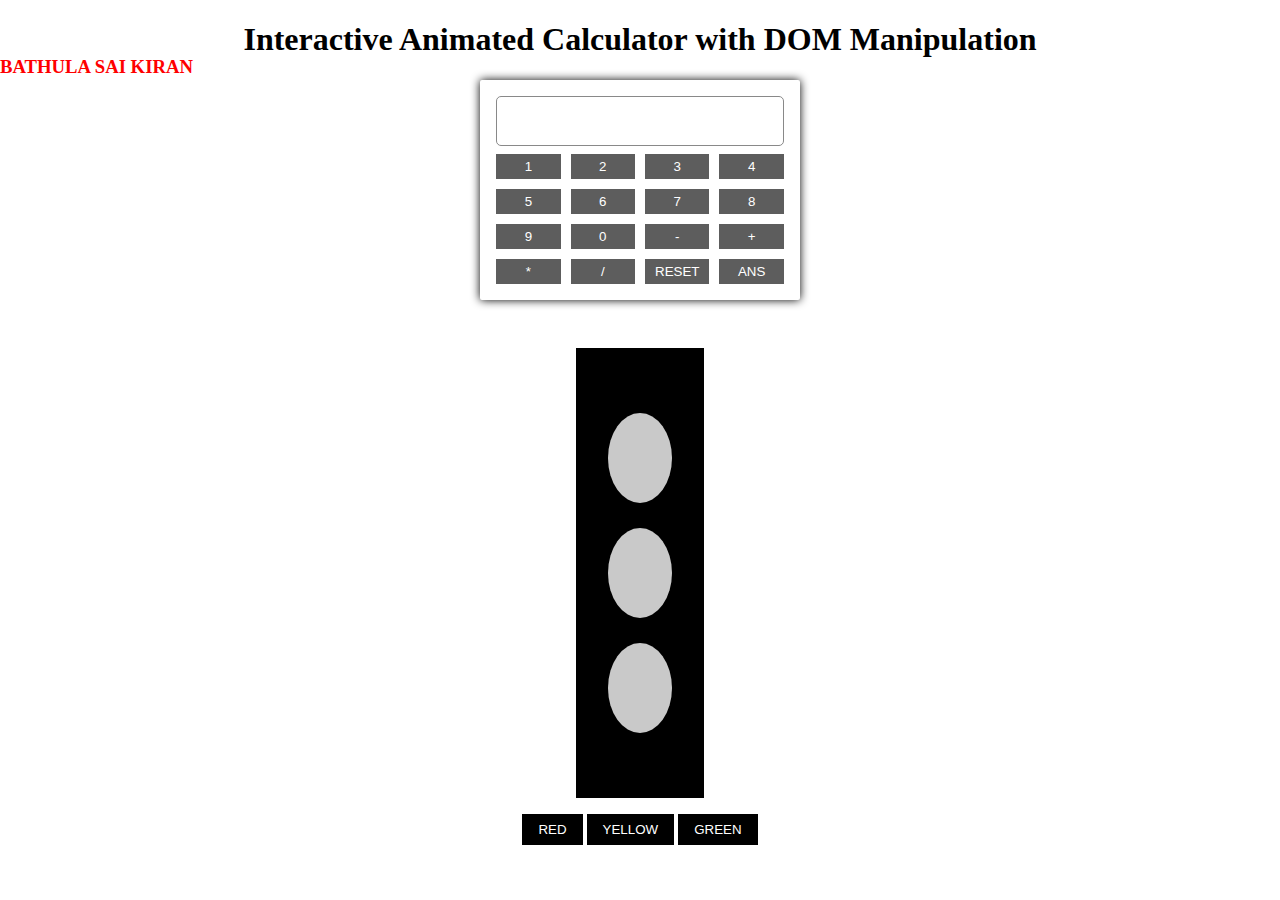
<file: DAY-02/index.html>
<!DOCTYPE html>
<html lang="en">
<head>
    <meta charset="UTF-8">
    <meta name="viewport" content="width=device-width, initial-scale=1.0">
    <title>DAY-02</title>
    <link rel="stylesheet" href="styles/animation.css">
</head>
<body>
    <div id="home">
        <h1 id="heading">Interactive Animated Calculator with DOM Manipulation</h1>
    <!-- CALCULATOR -->
     <div id="main">
        <div id="calculator">
            <div id="output-box"></div>
            <div id="keyboard">
                <div class="numbers">
                    <button>1</button>
                    <button>2</button>
                    <button>3</button>
                    <button>4</button>
                </div>
                <div class="numbers">
                    <button>5</button>
                    <button>6</button>
                    <button>7</button>
                    <button>8</button>
                </div>
                <div class="numbers">
                    <button>9</button>
                    <button>0</button>
                    <button>-</button>
                    <button>+</button>
                </div>
                <div class="numbers">
                    <button>*</button>
                    <button>/</button>
                    <button>RESET</button>
                    <button>ANS</button>
                </div>
            </div>
        </div>
     </div>

    <!--TRAFFIC LIGHT  -->
    <div id="traffic">
        <div id="stand">
            <div class="circle"></div>
            <div class="circle"></div>
            <div class="circle"></div>
        </div>
        <div id="traffic-btn">
            <button>RED</button>
            <button>YELLOW</button>
            <button>GREEN</button>
        </div>
    </div>

    <!-- ANIMATIONS -->
     <h3>BATHULA SAI KIRAN</h3>

    </div>

    

    <script src="scripts/main.js"></script>


</body>
</html>
</file>
<file: DAY-02/styles/animation.css>
body {
    margin: 0;
    padding: 0;
    box-sizing: border-box;
}

#heading {
    text-align: center;
}

/* CALCULATOR */
#main {
    width: 100%;
    display: flex;
    justify-content: center;
}
#calculator {
    width: auto;
    height: auto;
    padding: 1rem;
    box-shadow: 0 0 10px black;
    border-radius: 2px;
    background-color: white;
}
#output-box {
    border: 1px solid rgb(137, 137, 137);
    padding: 1.5rem;
    border-radius: 5px;
}
#keyboard {
    width: 100%;
    margin-top: 0.5rem;
    display: grid;
    row-gap: 10px;
}
.numbers {
    width: 100%;
    display: grid;
    grid-template-columns: repeat(4,1fr);
    gap: 10px;
}
.numbers > button {
    background-color: rgb(93, 93, 93);
    color: white;
    border: none;
    outline: none;
    padding: 5px 10px;
}
.numbers > button:hover {
    background-color: black;
}

/* TRAFFIC LIGHTS */
#traffic {
    width: 100%;
    display: flex;
    flex-direction: column;
    justify-content: center;
    align-items: center;
    gap: 1rem;
    margin-top: 3rem;
    margin-bottom: 2rem;
}
#stand {
    width: 10%;
    height: 50vh;
    background-color: black;
    display: flex;
    flex-direction: column;
    justify-content: center;
    align-items: center;
    gap: 25px;
}
.circle {
    width: 50%;
    height: 10vh;
    background-color: rgb(201, 201, 201);
    border-radius: 50%;
}
#traffic-btn > button {
    border: none;
    outline: none;
    background-color: black;
    color: white;
    padding: 0.5rem 1rem;
}

@media (max-width: 600px) {
    #stand {
        width: 25%;
    }
    #heading {
        font-size: 1.4rem;
    }
}

/* ANIMATIONS */
#home {
    width: 100%;
    position: relative;
}
#home > h3 {
    position: absolute;
    top: 1rem;
    color: red;
    animation: text 10s linear infinite;
    z-index: -1;
}
@keyframes text {
    0%{transform: translate(0);}
    50%{transform: translate(1200px,700px);}
    100%{transform: translate(0);}
}
</file>
